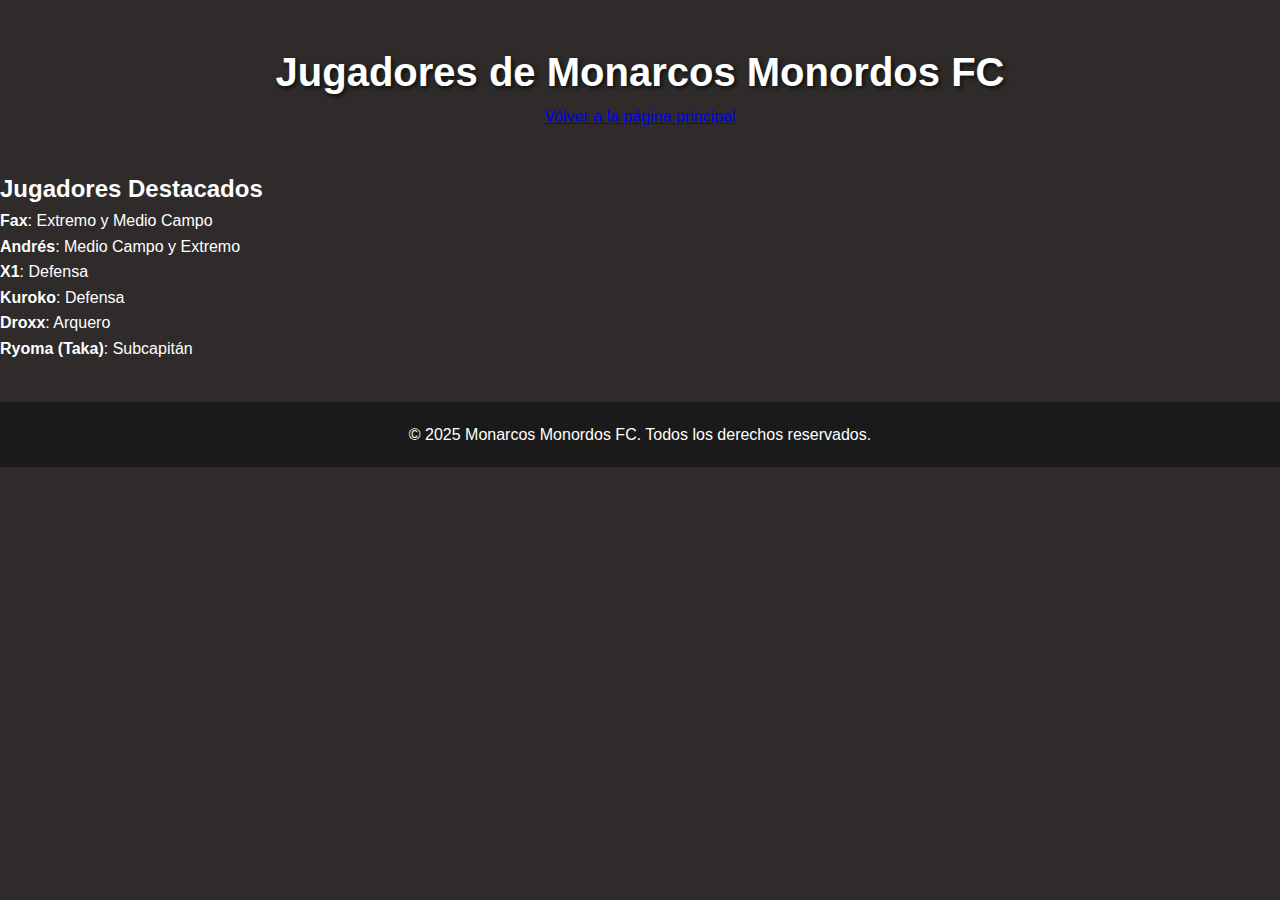
<file: jugadores.html>
<!DOCTYPE html>
<html lang="es">
<head>
    <meta charset="UTF-8">
    <meta name="viewport" content="width=device-width, initial-scale=1.0">
    <title>Jugadores de Monarcos Monordos FC</title>
    <link rel="stylesheet" href="styles.css">
</head>
<body>
    <header>
        <h1>Jugadores de Monarcos Monordos FC</h1>
        <a href="index.html">Volver a la página principal</a>
    </header>

    <section class="players">
        <h2>Jugadores Destacados</h2>
        <ul>
            <li><strong>Fax</strong>: Extremo y Medio Campo</li>
            <li><strong>Andrés</strong>: Medio Campo y Extremo</li>
            <li><strong>X1</strong>: Defensa</li>
            <li><strong>Kuroko</strong>: Defensa</li>
            <li><strong>Droxx</strong>: Arquero</li>
            <li><strong>Ryoma (Taka)</strong>: Subcapitán</li>
        </ul>
    </section>

    <footer>
        <p>&copy; 2025 Monarcos Monordos FC. Todos los derechos reservados.</p>
    </footer>
</body>
</html>
</file>
<file: styles.css>
* {
    margin: 0;
    padding: 0;
    box-sizing: border-box;
    font-family: Arial, sans-serif;
}

body {
    background-color: #2e2b2a; /* Fondo anaranjado oscuro */
    color: #fff;
    line-height: 1.6;
}

header {
    background: url('https://th.bing.com/th/id/OIP.tc3he-uhMgBL5fowPlRAQwAAAA?rs=1&pid=ImgDetMain') no-repeat center center;
    background-size: cover;
    padding: 40px 0;
    text-align: center;
}

header img {
    width: 120px;
    height: 120px;
    border-radius: 50%;
    margin-bottom: 20px;
}

header h1 {
    font-size: 2.5rem;
    text-shadow: 2px 2px 4px rgba(0, 0, 0, 0.7);
}

.container {
    width: 80%;
    margin: 0 auto;
}

.section-title {
    font-size: 2rem;
    margin-bottom: 20px;
    text-align: center;
    text-transform: uppercase;
    letter-spacing: 2px;
    border-bottom: 3px solid #ff7f3f;
    padding-bottom: 5px;
}

section {
    margin-bottom: 40px;
}

.bienvenida {
    background: rgba(0, 0, 0, 0.6);
    padding: 30px;
    border-radius: 10px;
}

.bienvenida .section-content p {
    font-size: 1.2rem;
    margin-bottom: 20px;
}

.bienvenida a {
    color: #ff7f3f;
    text-decoration: none;
    font-weight: bold;
    border: 2px solid #ff7f3f;
    padding: 10px 20px;
    border-radius: 5px;
    transition: background-color 0.3s ease;
}

.bienvenida a:hover {
    background-color: #ff7f3f;
    color: #fff;
}

.trofeos ul {
    list-style-type: none;
    padding: 0;
}

.trofeos li {
    font-size: 1.3rem;
    margin-bottom: 10px;
    transition: transform 0.3s ease;
}

.trofeos li:hover {
    transform: scale(1.05);
    color: #ff7f3f;
}

.trofeos .trophy {
    font-size: 1.5rem;
    font-weight: bold;
}

.jugadores {
    display: flex;
    flex-wrap: wrap;
    gap: 20px;
    justify-content: center;
}

.jugador-card {
    background-color: rgba(0, 0, 0, 0.6);
    padding: 20px;
    text-align: center;
    border-radius: 10px;
    width: 250px;
    box-shadow: 0 4px 10px rgba(0, 0, 0, 0.6);
    transition: transform 0.3s ease, box-shadow 0.3s ease;
}

.jugador-card img {
    border-radius: 50%;
    width: 100px;
    height: 100px;
    margin-bottom: 15px;
    transition: transform 0.3s ease;
}

.jugador-card:hover {
    transform: scale(1.05);
    box-shadow: 0 8px 20px rgba(0, 0, 0, 0.6);
}

.jugador-card img:hover {
    transform: scale(1.1);
}

.jugador-card h3 {
    font-size: 1.5rem;
    margin-bottom: 10px;
}

.jugador-card p {
    font-size: 1.1rem;
}

.links {
    text-align: center;
    margin-top: 40px;
}

.links a {
    color: #ff7f3f;
    text-decoration: none;
    font-size: 1.2rem;
    margin: 0 15px;
    transition: color 0.3s ease;
}

.links a:hover {
    color: #fff;
}

footer {
    background-color: #1a1a1a;
    text-align: center;
    padding: 20px;
    margin-top: 40px;
}

footer p {
    font-size: 1rem;
    color: #fff;
}

@media (max-width: 768px) {
    .jugadores {
        flex-direction: column;
        align-items: center;
    }

    .jugador-card {
        width: 80%;
    }
}
</file>
